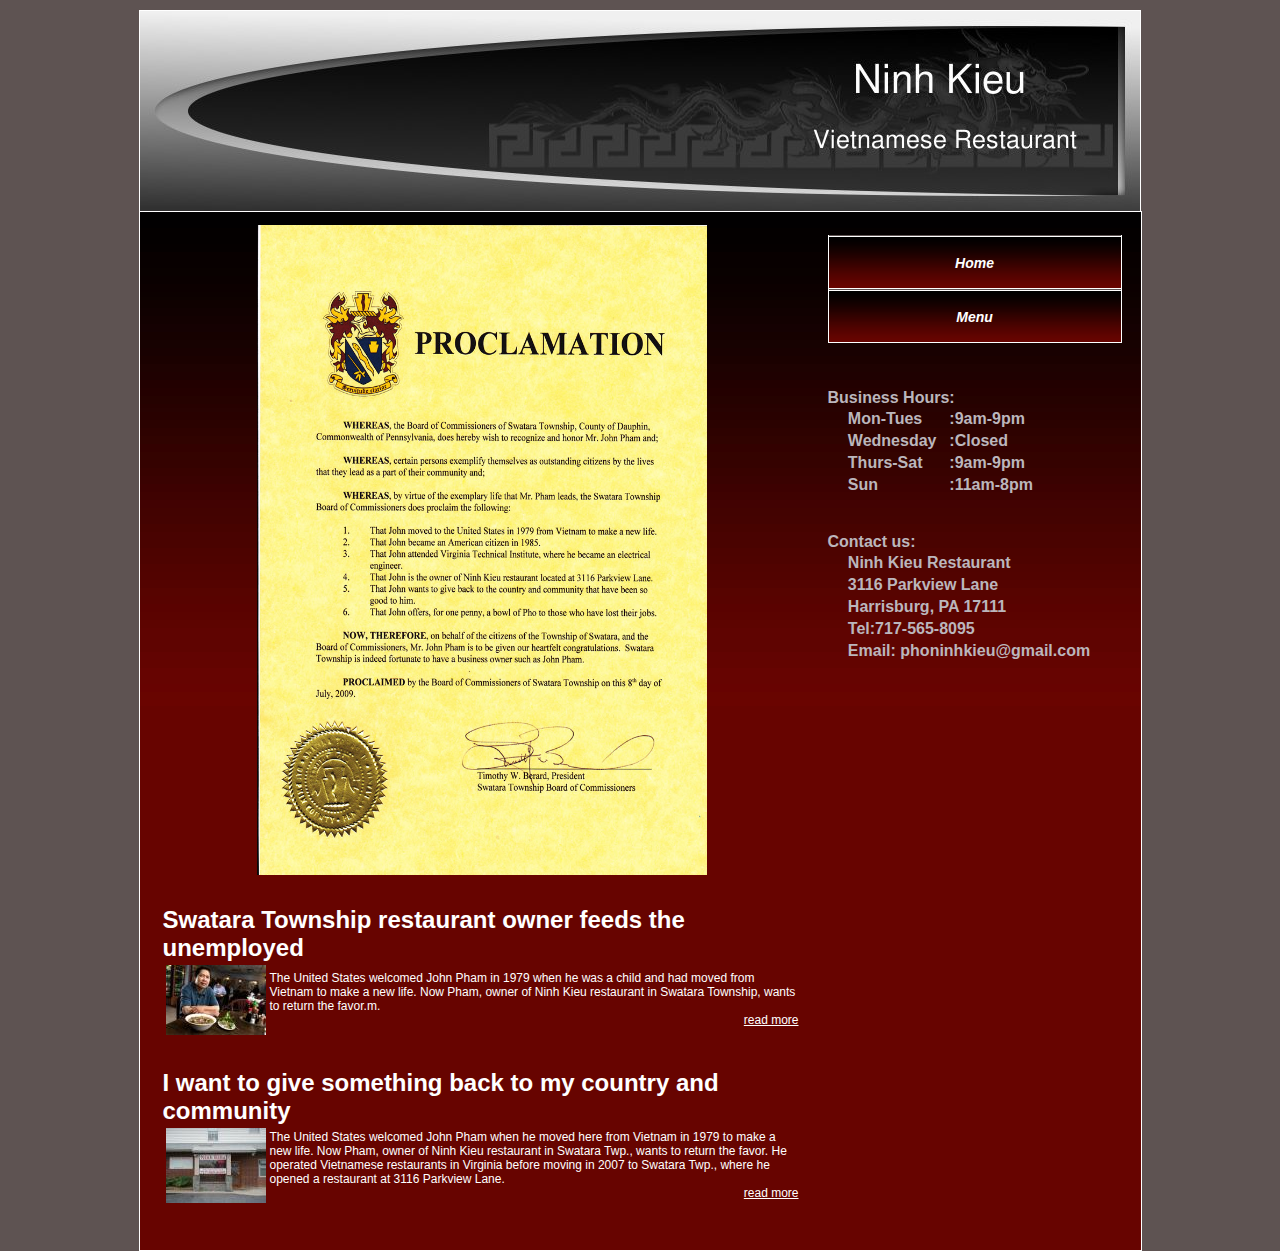
<file: index.html>
<!DOCTYPE html PUBLIC "-//W3C//DTD HTML 4.01//EN" "http://www.w3.org/TR/html4/strict.dtd">
<html><head>
  
  <meta content="text/html; charset=ISO-8859-1" http-equiv="content-type">
  <title>Ninh Kieu Restaurant</title>
  
  <link rel="stylesheet" href="styles.css" type="text/css">

</head><body>
<div id="header"> </div>

<div id="main">
<div id="content">
<div id="right">
 <div id="buttons">
		<ul>
			<li class="first"><a href="index.html" title="">Home</a></li>
			<li><a href="menu.html" title="">Menu</a></li>
			<!--<li><a href="special.html" title="">Special</a></li>-->
			<!--- <li><a href="blog.html" title="">Blog</a></li>-->
		</ul></div>


<div id="right">
<br/> <br/>
Business Hours:
<table>
  <tr>
      <td>&nbsp;&nbsp;&nbsp;</td><td>Mon-Tues&nbsp;</td><td>&nbsp;:9am-9pm</td>
  </tr>
  <tr>
      <td>&nbsp;&nbsp;&nbsp;</td><td>Wednesday&nbsp;</td><td>&nbsp;:Closed</td>
  </tr>
  <tr>
      <td>&nbsp;&nbsp;&nbsp;</td><td>Thurs-Sat&nbsp;</td><td>&nbsp;:9am-9pm</td>
  </tr>
  <tr>
      <td>&nbsp;&nbsp;&nbsp;</td><td>Sun</td><td>&nbsp;:11am-8pm</td>
  </tr>
</table>			

<br/> <br/>
Contact us:
<table>
  <tr>
      <td>&nbsp;&nbsp;&nbsp;</td><td>Ninh Kieu Restaurant</td>
  </tr>
  <tr>
      <td>&nbsp;&nbsp;&nbsp;</td><td>3116 Parkview Lane</td>
  </tr>
  <tr>
      <td>&nbsp;&nbsp;&nbsp;</td><td>Harrisburg, PA 17111</td>
  </tr>
  <tr>
      <td>&nbsp;&nbsp;&nbsp;</td><td>Tel:717-565-8095</td>
  </tr>
  <tr>
      <td>&nbsp;&nbsp;&nbsp;</td><td>Email: phoninhkieu@gmail.com</td>
  </tr>
</table>

</div>
</div>

<div id="left">

<div align="center">
  <a href="images/proc.jpg" target="_blank">
  <img src="images/proc.jpg" border="0" width="450" height="650" />
  </a>
</div>

<br/><br/>

<div class="text">

<h1>Swatara Township restaurant owner feeds the unemployed</h1>

<table>
<tr>
<td>
<p><img src="images/thumbnail1.jpeg"></p>
</td>
<td>
<p>The United States welcomed John Pham in 1979 when he was a child and 
had moved from Vietnam to make a new life. Now Pham, owner of Ninh Kieu 
restaurant in Swatara Township, wants to return the favor.m.</p>
</div>
<div class="read"><a href="http://www.pennlive.com/midstate/index.ssf/2009/06/swatara_township_restaurant_ow.html" target="_blank">read more</a></div>
</td>
</tr>
</table>

<br /> <br />


<h1>I want to give something back to my country and community</h1>

<table>
<tr>
<td>
<p><img src="images/thumbnail2.jpeg"></p>
</td>
<td>
<p>The United States welcomed John Pham when he moved here from Vietnam in 1979 to make a new life.
Now Pham, owner of Ninh Kieu restaurant in Swatara Twp., wants to return the favor.
He operated Vietnamese restaurants in Virginia before moving in 2007 to Swatara Twp., where he 
opened a restaurant at 3116 Parkview Lane.</p>
</div>
<div class="read"><a href="http://www.pennlive.com/news/patriotnews/index.ssf?/base/news/1245020106257800.xml&coll=1" target="_blank">read more</a></div>
</td>
</tr>
</table>

<br /> <br />

<!--
    <h1>Honor Student Award</h1>

<table>
<tr>
<td>
</td>
<td>
<p>John Pham never rode a school bus when he was growing up in Vietnam. He never brought his report cards to a restaurant and got rewarded for his high grades, either.
But the Swatara Twp. man, who owns Ninh Kieu restaurant at 3116 Parkview Lane, on Saturday will reward 10 honor students for their hard work by giving them money and a treat. </p>
</div>
</td>
</tr>
</table>
-->

</body></html>
</file>
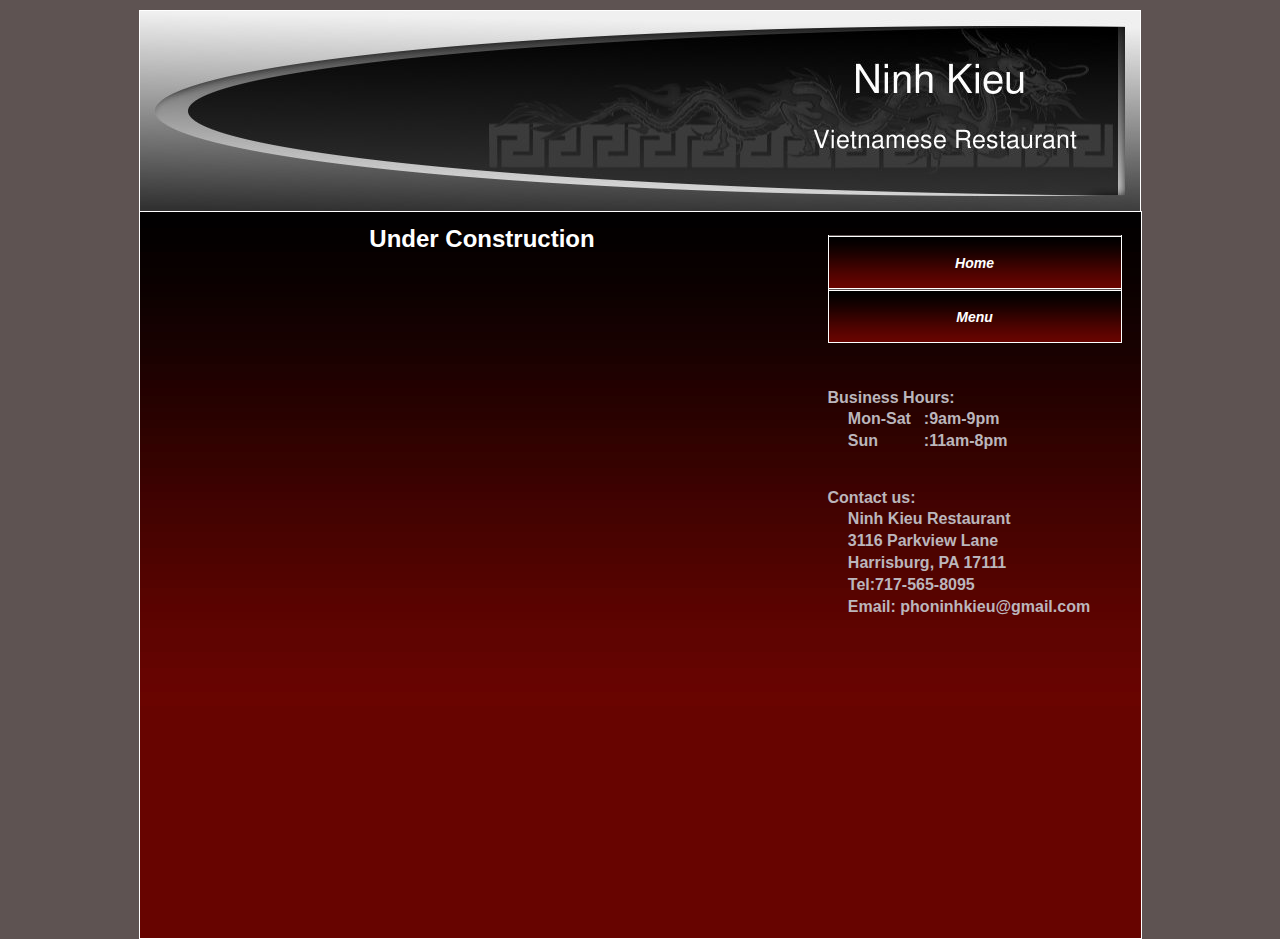
<file: blog.html>
<!DOCTYPE html PUBLIC "-//W3C//DTD HTML 4.01//EN" "http://www.w3.org/TR/html4/strict.dtd">
<html><head>
  
  <meta content="text/html; charset=ISO-8859-1" http-equiv="content-type">
  <title>Ninh Kieu Restaurant</title>
  
  <link rel="stylesheet" href="styles.css" type="text/css">

</head><body>
<div id="header"> </div>

<div id="main">
<div id="content">
<div id="right">
 <div id="buttons">
		<ul>
			<li class="first"><a href="index.html" title="">Home</a></li>
			<li><a href="menu.html" title="">Menu</a></li>
			<!--<li><a href="special.html" title="">Special</a></li>-->
			<!--<li><a href="blog.html" title="">Blog</a></li>-->
		</ul></div>


<div id="right">

<br/> <br/>
Business Hours:
<table>
  <tr>
      <td>&nbsp;&nbsp;&nbsp;</td><td>Mon-Sat&nbsp;</td><td>&nbsp;:9am-9pm</td>
  </tr>
  <tr>
      <td>&nbsp;&nbsp;&nbsp;</td><td>Sun</td><td>&nbsp;:11am-8pm</td>
  </tr>
</table>			

<br/> <br/>
Contact us:
<table>
  <tr>
      <td>&nbsp;&nbsp;&nbsp;</td><td>Ninh Kieu Restaurant</td>
  </tr>
  <tr>
      <td>&nbsp;&nbsp;&nbsp;</td><td>3116 Parkview Lane</td>
  </tr>
  <tr>
      <td>&nbsp;&nbsp;&nbsp;</td><td>Harrisburg, PA 17111</td>
  </tr>
  <tr>
      <td>&nbsp;&nbsp;&nbsp;</td><td>Tel:717-565-8095</td>
  </tr>
   <tr>
      <td>&nbsp;&nbsp;&nbsp;</td><td>Email: phoninhkieu@gmail.com</td>
  </tr>
</table>

</div>
</div>

<div id="left">

<div class="text">
<div align="center">
  <h1>Under Construction</h1>
<br/>
<br/>
<br/>
<br/>
<br/>
<br/>
<br/>
<br/>
<br/>
<br/>
<br/>
<br/>
<br/>
<br/>
<br/>
<br/>
<br/>
<br/>
<br/>
<br/>
<br/>
<br/>
<br/>
<br/>
<br/>
<br/>
<br/>
<br/>
<br/>
<br/>
<br/>
<br/>
<br/>
<br/>
<br/>
<br/>
<br/>
<br/>
<br/>
<br/>
<br/>
<br/>
<br/>
<br/>
<br/>
<br/>
<br/>
<br/>

</div>

</div>
</body></html>
</file>
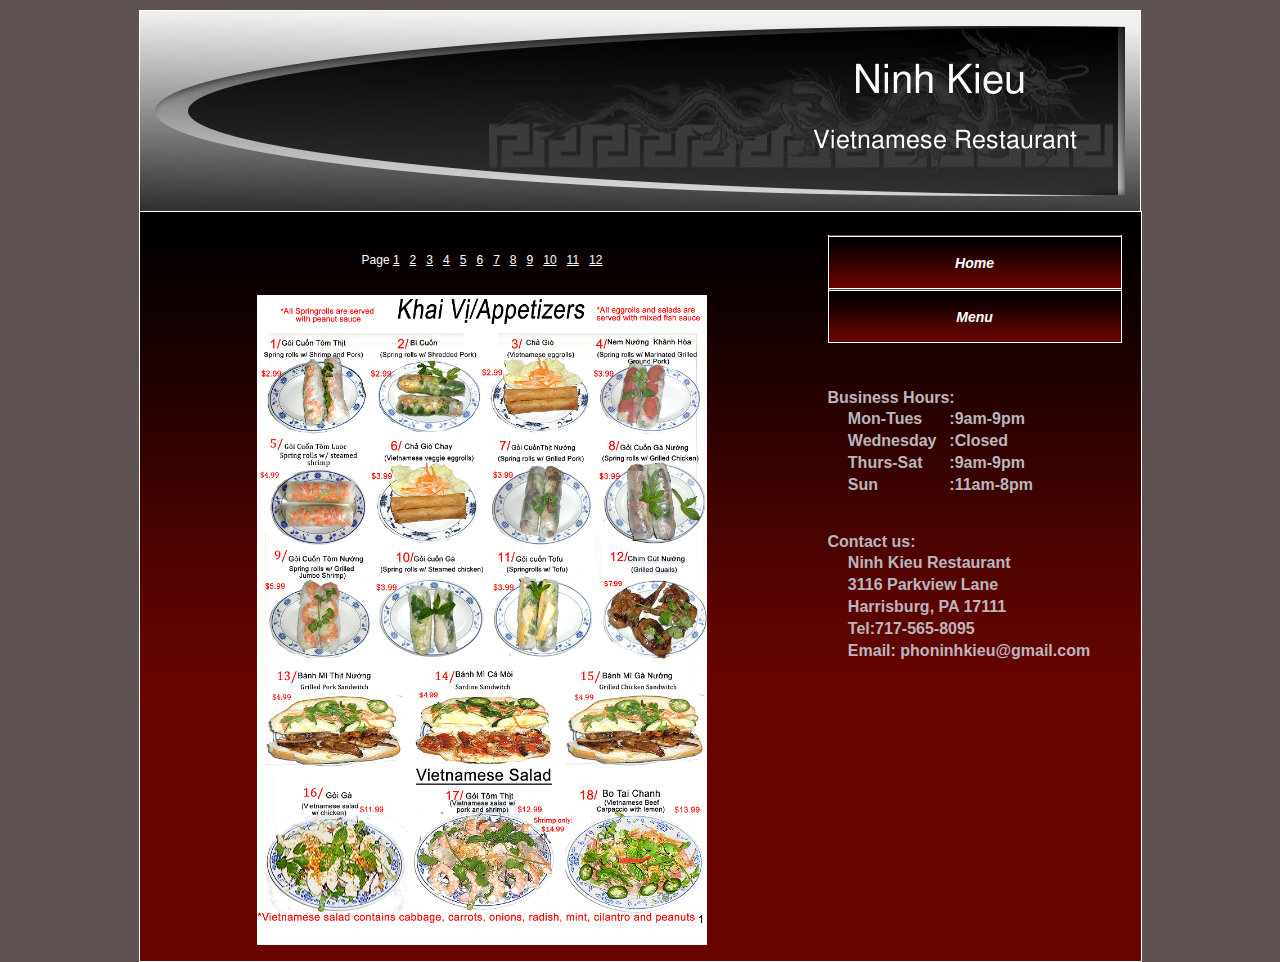
<file: menu.html>
<!DOCTYPE html PUBLIC "-//W3C//DTD HTML 4.01//EN" "http://www.w3.org/TR/html4/strict.dtd">
<html xmlns="http://www.w3.org/1999/xhtml">

<head>
  
  <meta http-equiv="content-type" content="text/html; charset=utf-8" />

  <title>Ninh Kieu Restaurant</title>
  
  <meta name="keywords" content="" />
  <meta name="description" content="" />
  <link href="styles.css" rel="stylesheet" type="text/css" />
  
  <meta http-equiv="Content-Script-Type" content="text/javascript">

<script type="text/javascript">


function change_image1()
{
  document.images.slide.src="images/menu/page1.png";
  document.getElementById('page').href = "images/menu/page1.png";
}
function change_image2()
{
  document.images.slide.src="images/menu/page2.png";
  document.getElementById('page').href = "images/menu/page2.png";
}
function change_image3()
{
  document.images.slide.src="images/menu/page3.png";  
  document.getElementById('page').href = "images/menu/page3.png";
}
function change_image4()
{
  document.images.slide.src="images/menu/page4.png";
  document.getElementById('page').href = "images/menu/page4.png";
}
function change_image5()
{
  document.images.slide.src="images/menu/page5.png";
  document.getElementById('page').href = "images/menu/page5.png";
}
function change_image6()
{
  document.images.slide.src="images/menu/page6.png";
  document.getElementById('page').href = "images/menu/page6.png";
}
function change_image7()
{
  document.images.slide.src="images/menu/page7.png";
  document.getElementById('page').href = "images/menu/page7.png";
}
function change_image8()
{
  document.images.slide.src="images/menu/page8.png";
  document.getElementById('page').href = "images/menu/page8.png";
}
function change_image9()
{
  document.images.slide.src="images/menu/page9.png";
  document.getElementById('page').href = "images/menu/page9.png";
}function change_image10()
{
  document.images.slide.src="images/menu/page10.png";
  document.getElementById('page').href = "images/menu/page10.png";
}function change_image11()
{
  document.images.slide.src="images/menu/page11.png";
  document.getElementById('page').href = "images/menu/page11.png";
}function change_image12()
{
  document.images.slide.src="images/menu/page12.png";
  document.getElementById('page').href = "images/menu/page12.png";
}

</script>

</head>
<body>
<div id="header"> </div>

<div id="main">
<div id="content">
<div id="right">
 <div id="buttons">
		<ul>
			<li class="first"><a href="index.html" title="">Home</a></li>
			<li><a href="menu.html" title="">Menu</a></li>
			<!--- <li><a href="special.html" title="">Special</a></li> -->
			<!--- li><a href="blog.html" title="">Blog</a></li>-->
		</ul></div>
<div id="right" >
<br/> <br/>
Business Hours:
<table>
  <tr>
      <td>&nbsp;&nbsp;&nbsp;</td><td>Mon-Tues&nbsp;</td><td>&nbsp;:9am-9pm</td>
  </tr>
  <tr>
      <td>&nbsp;&nbsp;&nbsp;</td><td>Wednesday&nbsp;</td><td>&nbsp;:Closed</td>
  </tr>
  <tr>
      <td>&nbsp;&nbsp;&nbsp;</td><td>Thurs-Sat&nbsp;</td><td>&nbsp;:9am-9pm</td>
  </tr>
  <tr>
      <td>&nbsp;&nbsp;&nbsp;</td><td>Sun</td><td>&nbsp;:11am-8pm</td>
  </tr>
</table>		

<br/> <br/>
Contact us:
<table>
  <tr>
      <td>&nbsp;&nbsp;&nbsp;</td><td>Ninh Kieu Restaurant</td>
  </tr>
  <tr>
      <td>&nbsp;&nbsp;&nbsp;</td><td>3116 Parkview Lane</td>
  </tr>
  <tr>
      <td>&nbsp;&nbsp;&nbsp;</td><td>Harrisburg, PA 17111</td>
  </tr>
  <tr>
      <td>&nbsp;&nbsp;&nbsp;</td><td>Tel:717-565-8095</td>
  </tr>
   <tr>
      <td>&nbsp;&nbsp;&nbsp;</td><td>Email: phoninhkieu@gmail.com</td>
  </tr>
</table>

</div>
</div>

<div id="left">
<br /> <br />
<div align="center">
<p>Page <a href="javascript:change_image1();">1</a> 
&nbsp; <a href="javascript:change_image2();">2</a> 
&nbsp; <a href="javascript:change_image3();">3</a> 
&nbsp; <a href="javascript:change_image4();">4</a>
&nbsp; <a href="javascript:change_image5();">5</a>
&nbsp; <a href="javascript:change_image6();">6</a>
&nbsp; <a href="javascript:change_image7();">7</a>
&nbsp; <a href="javascript:change_image8();">8</a>
&nbsp; <a href="javascript:change_image9();">9</a>
&nbsp; <a href="javascript:change_image10();">10</a>
&nbsp; <a href="javascript:change_image11();">11</a>
&nbsp; <a href="javascript:change_image12();">12</a>
</p>
</div>
<br /> <br />
<div id="menu" align="center">
  <a id="page" href="images/menu/page1.png" target="_blank">
  <img src="images/menu/page1.png" name="slide" border="0" width="450" height="650" />
  </a>
</div>




</div>

</body></html>
</file>
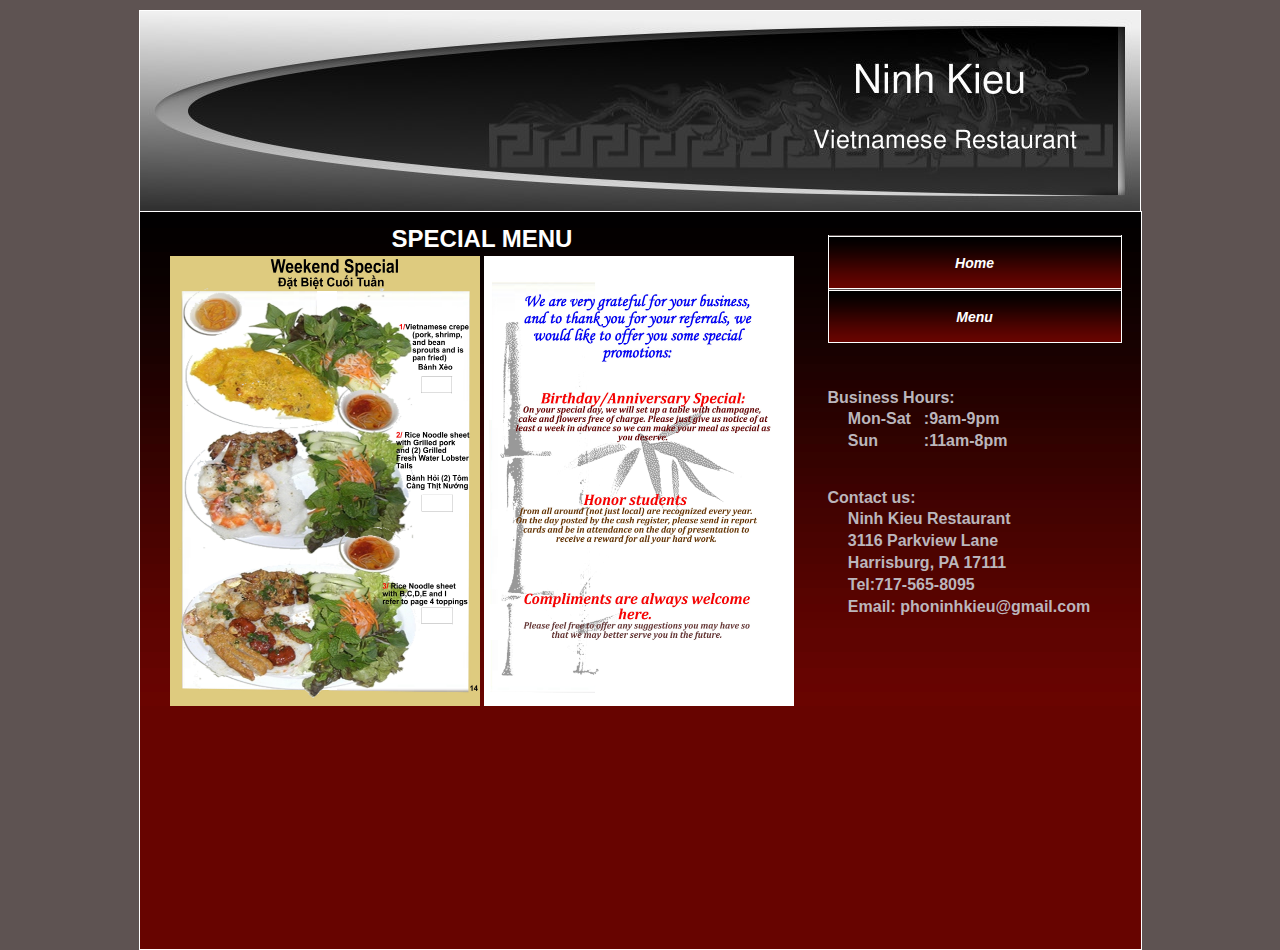
<file: special.html>
<!DOCTYPE html PUBLIC "-//W3C//DTD HTML 4.01//EN" "http://www.w3.org/TR/html4/strict.dtd">
<html><head>
  
  <meta content="text/html; charset=ISO-8859-1" http-equiv="content-type">
  <title>Ninh Kieu Restaurant</title>
  
  <link rel="stylesheet" href="styles.css" type="text/css">

</head><body>
<div id="header"> </div>

<div id="main">
<div id="content">
<div id="right">
 <div id="buttons">
		<ul>
			<li class="first"><a href="index.html" title="">Home</a></li>
			<li><a href="menu.html" title="">Menu</a></li>
			<!---  <li><a href="special.html" title="">Special</a></li> -->
			<!--- <li><a href="blog.html" title="">Blog</a></li>-->
		</ul></div>

<div id="right" >
<br/> <br/>
Business Hours:
<table>
  <tr>
      <td>&nbsp;&nbsp;&nbsp;</td><td>Mon-Sat&nbsp;</td><td>&nbsp;:9am-9pm</td>
  </tr>
  <tr>
      <td>&nbsp;&nbsp;&nbsp;</td><td>Sun</td><td>&nbsp;:11am-8pm</td>
  </tr>
</table>			

<br/> <br/>
Contact us:
<table>
  <tr>
      <td>&nbsp;&nbsp;&nbsp;</td><td>Ninh Kieu Restaurant</td>
  </tr>
  <tr>
      <td>&nbsp;&nbsp;&nbsp;</td><td>3116 Parkview Lane</td>
  </tr>
  <tr>
      <td>&nbsp;&nbsp;&nbsp;</td><td>Harrisburg, PA 17111</td>
  </tr>
  <tr>
      <td>&nbsp;&nbsp;&nbsp;</td><td>Tel:717-565-8095</td>
  </tr>
   <tr>
      <td>&nbsp;&nbsp;&nbsp;</td><td>Email: phoninhkieu@gmail.com</td>
  </tr>
</table>

</div>
</div>

<div id="left">

<div align="center">
<h1>SPECIAL MENU</h1>
  <table>
    <tr>
	<td> <a href="images/menu/special1.jpg" target="_blank"> <img src="images/menu/special1.jpg" width="310" height="450"> </a> </td>
	<td> <a href="images/menu/special2.jpg" target="_blank"> <img src="images/menu/special2.jpg" width="310" height="450"> </a> </td>
    </tr>
  </table>
</div>

<div hieght=500>
<br/>
<br/>
<br/>
<br/>
<br/>
<br/>
<br/>
<br/>
<br/>
<br/>
<br/>
<br/>
<br/>
<br/>
<br/>
<br/>

</div>
</body></html>
</file>
<file: styles.css>
a:link {
  color: #ffffff;
}
a:hover {
  text-decoration: underline;
  color: #ffffff;
}
a:visited {
  color: #ffffff;
}
*
{
border: 0;
margin: 0;
}

body {
  background: #5e5352 none repeat scroll 0% 50%;
  margin-top: 10px;
  font-family: Tahoma,Arial,Helvetica,sans-serif;
  font-style: normal;
  font-variant: normal;
  font-weight: normal;
  font-size: 12px;
  line-height: normal;
  font-size-adjust: none;
  font-stretch: normal;
  color: #666666;
}
#main {
  border: 1px solid #ffffff;
  margin: 0 auto;
  background: #ffffff none repeat scroll 0% 50%;
  width: 1001px;
}
#header {
  border-top: 1px solid #ffffff;
  border-left: 1px solid #ffffff;
  border-right: 1px solid #ffffff;
  margin: 0 auto;
  background: transparent url(images/Header.jpg) no-repeat scroll left bottom;
  width: 1000px;
  height: 200px;
}
#buttons {
  margin-left: 0px;
  width: 269px;
}
#buttons ul {
  margin: 0px;
  padding: 0px;
}
#buttons li {
  margin: 0px;
  padding: 0px;
  list-style-type: none;
  list-style-image: none;
  list-style-position: outside;
}
#buttons a {
  background: transparent url(images/menu.gif) no-repeat scroll 0% 50%;
  font-family: Arial,Helvetica,sans-serif;
  font-weight: bold;
  font-size: 14px;
  display: block;
  float: left;
  width: 294px;
  height: 34px;
  text-align: center;
  text-decoration: none;
  font-style: oblique;
  color: #ffffff;
  padding-top: 20px;
}
#buttons a:hover {
  background: transparent url(images/menu_hover.gif) no-repeat scroll 0% 50%;
}
.end {
  border-bottom: 1px solid #0444ab;
}
#content {
  padding: 13px;
  background: #670400 url(images/con_bg.jpg) repeat-x scroll center top;
}
#left {
  color: #ffffff;
  width: 659px;
}
.text {
  padding-left: 10px;
  padding-right: 10px;
}
#left *h1 {
  border-bottom: 1px solid #690400;
  margin: 0 5px 5px 0;
  padding: 10px 0 0 10px;
  font-family: Arial,Helvetica,sans-serif;
  font-size: 16px;
  font-weight: bold;
  color: #bbb6bc;
}
.read {
  text-align: right;
  font-size: 12px;
  font-family: Arial,Helvetica,sans-serif;
  padding-bottom: 5px;
}
.read *a {
  color: #ff0000;
}
.read *a:hover {
  color: #ff0000;
  text-decoration: none;
}
#right {
  float: right;
  width: 300px;
  /*min-height: 405px;*/
  padding: 10px 0 0 10px;
  font-family: Arial,Helvetica,sans-serif;
  font-size: 16px;
  font-weight: bold;
  color: #bbb6bc;
}
</file>
